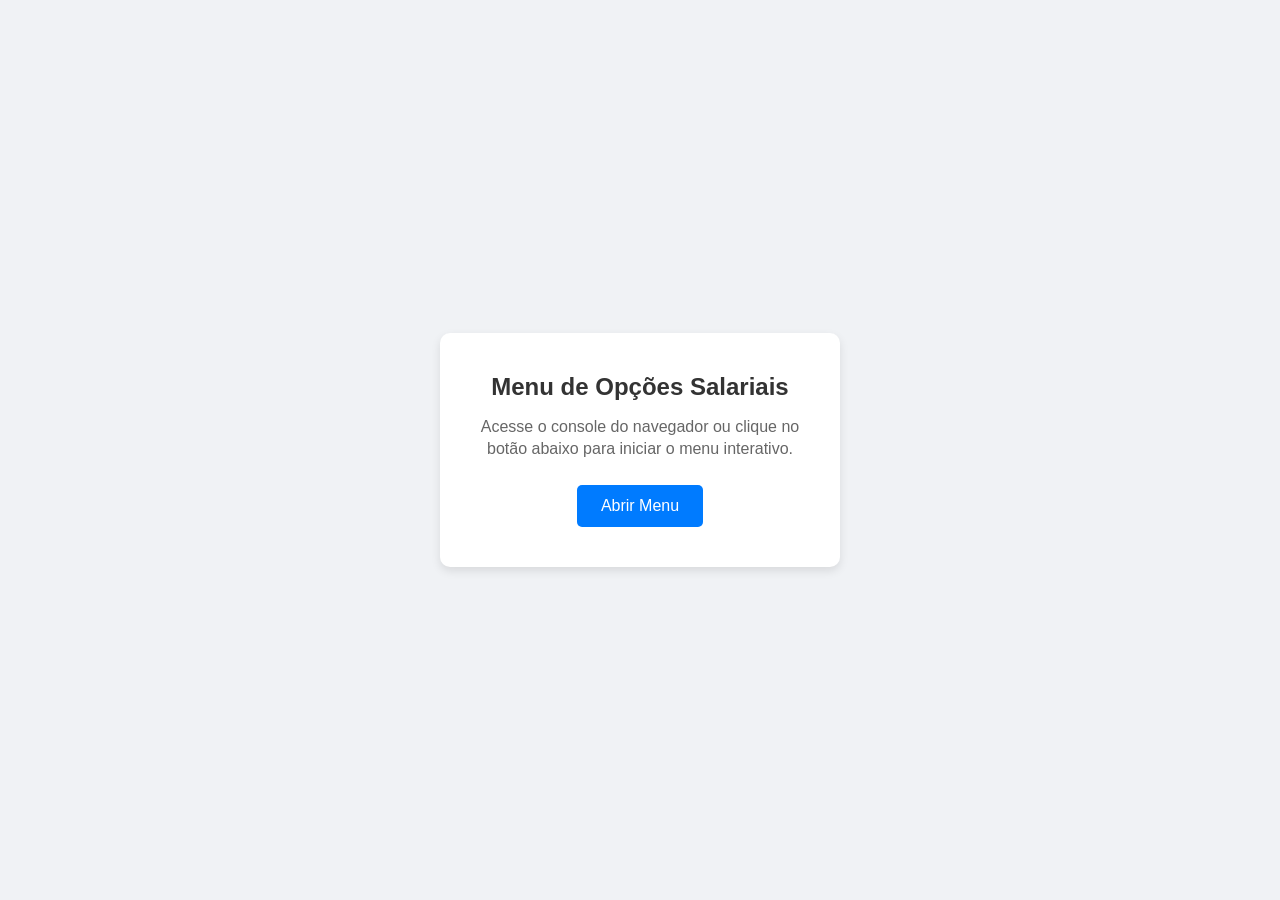
<file: projeto salario/index.html>
<!DOCTYPE html>
<html lang="pt-BR">
<head>
    <meta charset="UTF-8">
    <meta name="viewport" content="width=device-width, initial-scale=1.0">
    <title>Menu de Opções</title>
    <link rel="stylesheet" href="style.css">
</head>
<body>

    <div class="card">
        <h1>Menu de Opções Salariais</h1>
        <p>Acesse o console do navegador ou clique no botão abaixo para iniciar o menu interativo.</p>
        <button onclick="executarMenu()">Abrir Menu</button>
    </div>

    <script src="script.js"></script>
</body>
</html>
</file>
<file: projeto salario/style.css>
* {
    box-sizing: border-box;
    margin: 0;
    padding: 0;
    font-family: Arial, Helvetica, sans-serif;
}

body {
    background-color: #f0f2f5;
    display: flex;
    justify-content: center;
    align-items: center;
    height: 100vh;
}

.card {
    background: #ffffff;
    padding: 40px;
    border-radius: 10px;
    box-shadow: 0 4px 10px rgba(0, 0, 0, 0.1);
    text-align: center;
    max-width: 400px;
}

h1 {
    font-size: 1.5rem;
    color: #333;
    margin-bottom: 15px;
}

p {
    color: #666;
    margin-bottom: 25px;
    line-height: 1.4;
}

button {
    background-color: #007bff;
    color: white;
    border: none;
    padding: 12px 24px;
    font-size: 1rem;
    border-radius: 5px;
    cursor: pointer;
    transition: background-color 0.2s;
}

button:hover {
    background-color: #0056b3;
}
</file>
